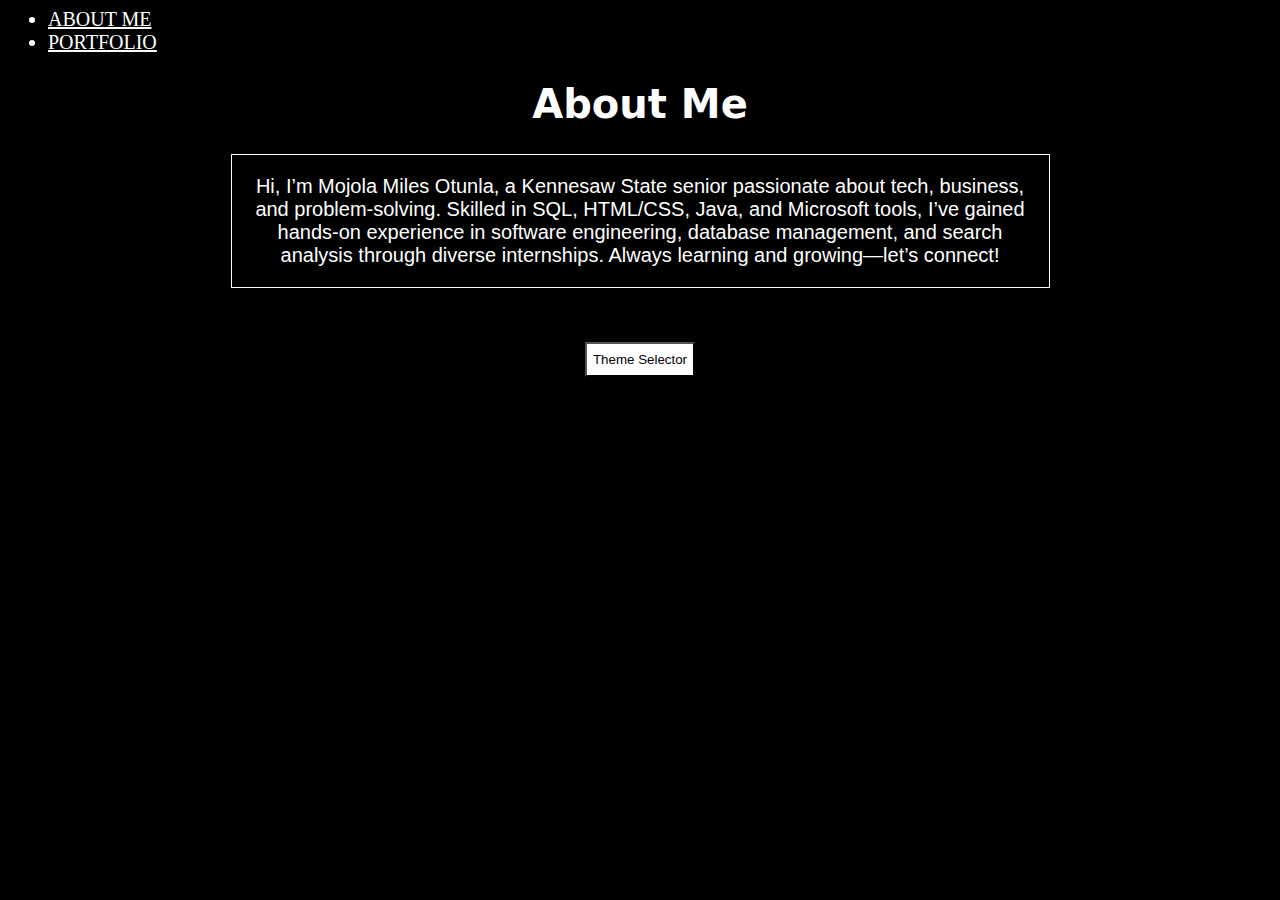
<file: index.html>
<html lang = "en">

<!DOCTYPE html>

<html>

<head>
    <meta charset="utf-8"</meta>
<!--Title Page -->
<title>Miles' Bio</title>

<link rel="stylesheet" href="styles.css">
</head>


<body>
<!--Nav Bar -->
    <nav class="navbar">
        <ul>
            <a href="index.html"><li>ABOUT ME</li></a>
            <a href="portfolio.html"><li>PORTFOLIO</li></a>
            
          
        </ul>
    </nav>


<!--Interests -->
<div id="aboutme">
<h1>
    About Me
</h1>
<p id="aboutp">

    Hi, I’m Mojola Miles Otunla, a Kennesaw State senior passionate about tech, business, and problem-solving. Skilled in SQL, HTML/CSS, Java, and Microsoft tools, I’ve gained hands-on experience in software engineering, database management, and search analysis through diverse internships.

Always learning and growing—let’s connect! </p>
</div>
<br>
<br>
<br>
<!--Button and Script Link -->
<button id="themeButton">Theme Selector</button>
<script src="script.js"></script>
</body>

</html>
</file>
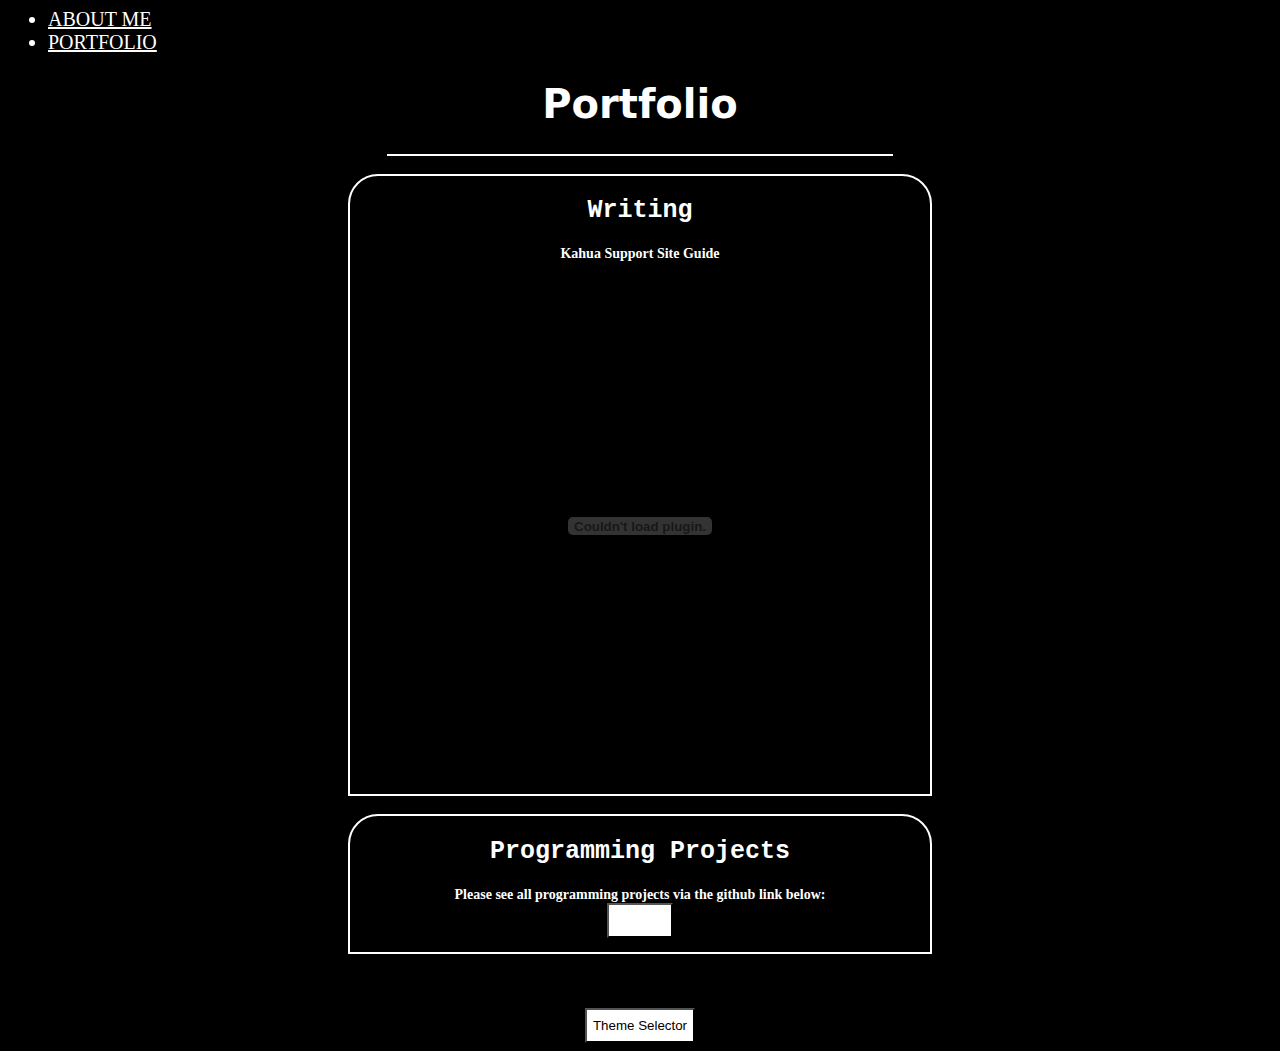
<file: portfolio.html>
<html lang = "en">

<!DOCTYPE html>

<html>

<head>
    <meta charset="utf-8"</meta>
<!--Title Page -->
<title>Miles' Bio</title>

<link rel="stylesheet" href="styles.css">
</head>


<body>
<!--Nav Bar -->
    <nav class="navbar">
        <ul>
            <a href="index.html"><li>ABOUT ME</li></a>
            <a href="portfolio.html"><li>PORTFOLIO</li></a>
            
          
        </ul>
    </nav>

<!--Bio -->
<div id = "bio">
<h1>
    Portfolio
</h1>
<p id="theme"></p>
</div>
<br>
<div id="container">
    <h2>Writing</h2>
    <h3>Kahua Support Site Guide </h3>
    <embed src="pdf/kahua_guide.pdf" type="application/pdf" width="580" height="500">
    <br>
<br></div>

<br>
<div id="container"><h2>Programming Projects</h2>
<h3>Please see all programming projects via the github link below:
    <button><a href="https://github.com/xzetra" target="_blank">GITHUB</a></button>
</h3></div>


<br>
<br>
<br>
<!--Button and Script Link -->
<button id="themeButton">Theme Selector</button>
<script src="script.js"></script>
</body>

</html>
</file>
<file: styles.css>
/*background color and text color*/
body{
    color : white;
    background-color: black;
}
img{
    display:inline-block;
}
/*css for header sections*/
#bio,#interests,#spotify,#youtube{
    margin:auto;
    width:40%;
    padding:0px;
}
/*header styles*/
h1{
    font-size:40px;
    text-align: center;
    font-family:system-ui, -apple-system, BlinkMacSystemFont, 'Segoe UI', Roboto, Oxygen, Ubuntu, Cantarell, 'Open Sans', 'Helvetica Neue', sans-serif;
}
/*header 2 styles*/
h2{
    text-align: center;
    font-family: monospace;
    font-size: 25px;
}
h3{
    text-align: center;
    font-size: 14px;

}
#aboutp{
    width: 777px;
    padding:20px;
}
#container{
    border: 2px solid;
    border-top-left-radius: 30px;
    border-top-right-radius: 30px;
    width:580px;
    margin: auto;
}
/*changes bullet-point style for unordered list */
.navbar ul {
    list-style-type:disc;
    
  }
embed{
    margin:auto;
}
  /*null code */
a{
    color: #ffffff;
    transition: color .3s ease-in-out, box-shadow .3s ease-in-out;
  }
  /*link visit */
  a:visited{
      color:inherit;
  }
  /*link hover styling */
  a:hover,button:hover{
      cursor:grab;
      color: rgb(7, 255, 118);
  }
  /*paragraph and other links styling */
p,.font{
    text-align: center;
    font-family: 'Trebuchet MS', 'Lucida Sans Unicode', 'Lucida Grande', 'Lucida Sans', Arial, sans-serif;
    font-size: 20px;
    height:fit-content;
    margin:auto;
    border:1px solid white;
    
}
/*list font sizing */
li, ul{
    font-size:20px;

}
/*javascript theme button */
.change-theme{
    background-color: #ffffff;
    color: #000000; 
    cursor:no-drop;
    user-select: none;

}
/*javascript theme button */
.change-theme h1, .change-theme h2, .change-theme ul, .change-theme p {
    color: #000000;
    border-color: black;
}
/*embed styling*/
iframe{
    display: block;
    margin-left: auto;
    margin-right: auto;
}
/*button styling*/
button{
    font-family:'Lucida Sans', 'Lucida Sans Regular', 'Lucida Grande', 'Lucida Sans Unicode', Geneva, Verdana, sans-serif;
    margin-left:auto;
    margin-right: auto;
    display:block;
    background-color: white;
    height:4%;
}
</file>
